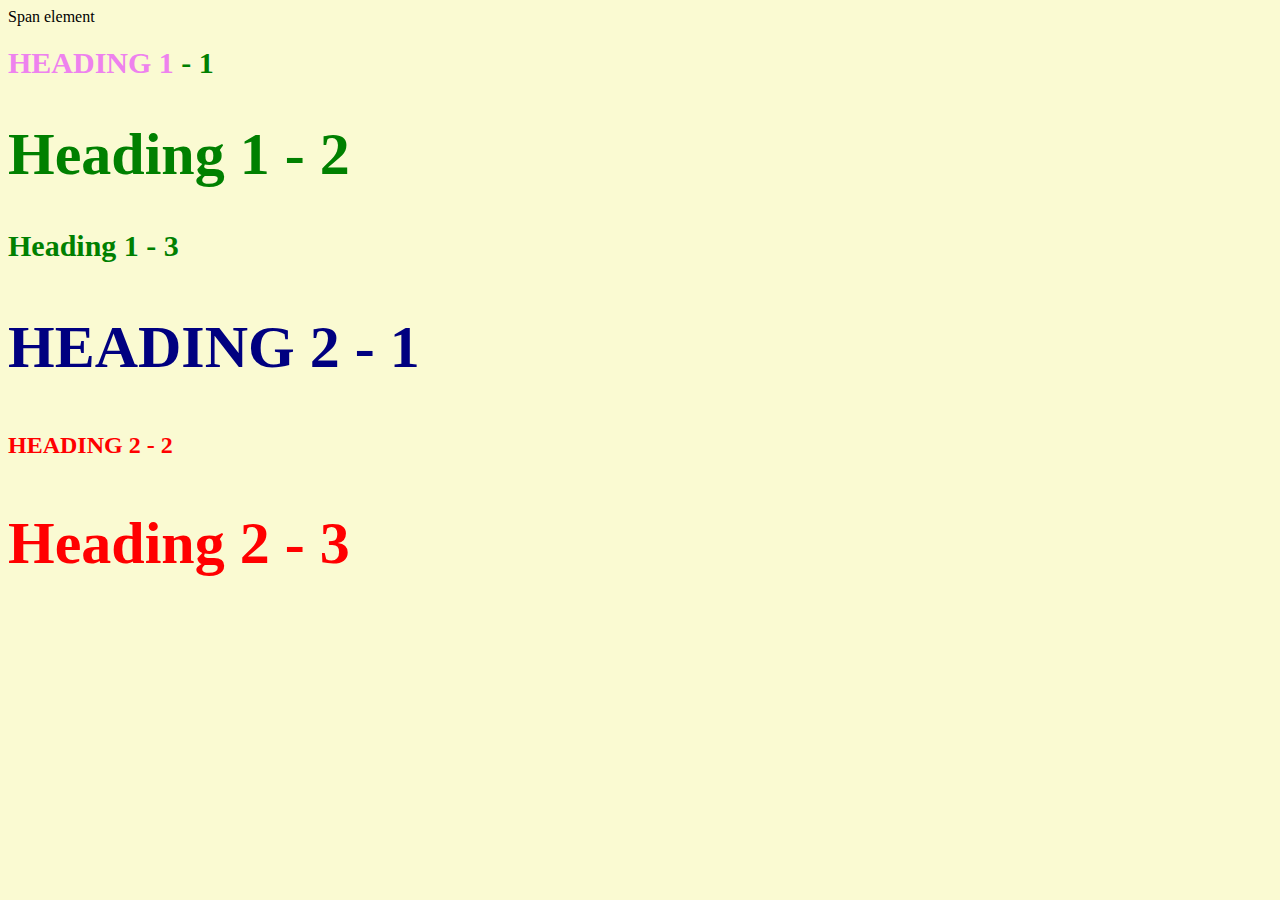
<file: style-test.html>
<!DOCTYPE html>
<html>
<head>
    <title>Style test</title>
    <link rel="stylesheet" type="text/css" href="css/test.css"
</head>
<body>
    <span>Span element</span>  
    <h1 class="uppercase"><span>Heading 1</span> - 1</h1>
    <h1 class="big">Heading 1 - 2</h1>
    <h1>Heading 1 - 3</h1>
    <h2 class="big uppercase">Heading 2 - 1</h2>
    <h2 class="uppercase">Heading 2 - 2</h2>
    <h2 class="big">Heading 2 - 3</h2>
    
</body>
</html>
</file>
<file: css/test.css>
body{
    background-color: lightgoldenrodyellow;
}

h1{
font-size: 30px;
color:green;
}

h2{
color:red
}

.uppercase{
text-transform: uppercase;
}

.big{
font-size: 60px;
}

.big.uppercase{
color: navy;
}

h1 span{
color: violet;
}
</file>
